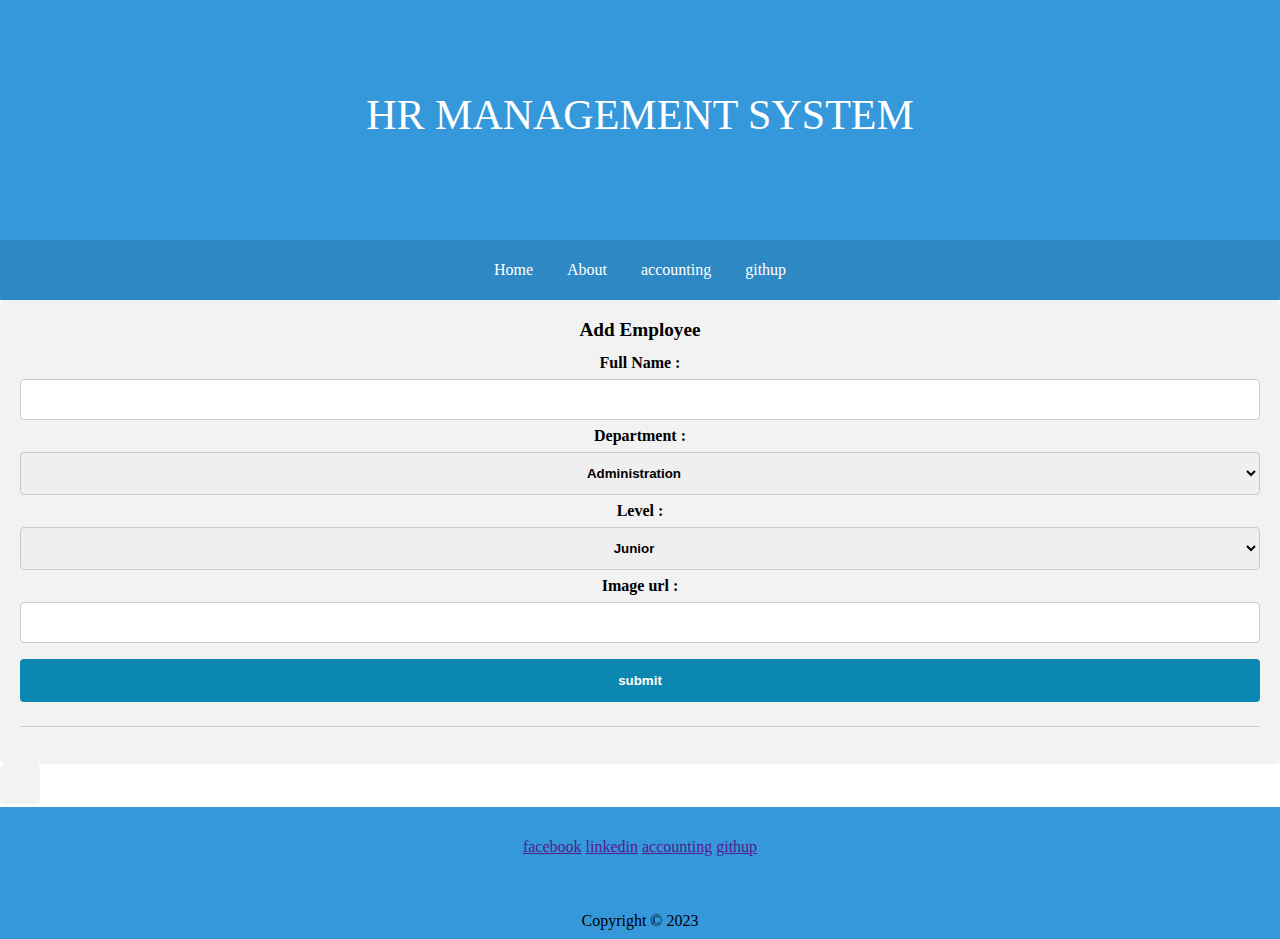
<file: index.html>
<!DOCTYPE html>
<html lang="en">
  <head>
    <meta charset="UTF-8" />
    <meta http-equiv="X-UA-Compatible" content="IE=edge" />
    <meta name="viewport" content="width=device-width, initial-scale=1.0" />
    <title>home page</title>

    <link href="./reset.css" rel="styleSheet" />
    <link href="./styling.css" rel="styleSheet" />
  </head>
  <body>
    <header>
      <h1>HR management system</h1>
      <nav>
        <a href="index.html">Home</a>
        <a href="">About</a>
        <a href="accounting.html">accounting</a>
        <a href="">githup</a>
      </nav>
    </header>
    <main>
      <section id="formSectionEL">
        <div>
          <form id="formEL">
            <fieldset>
              <h1>Add Employee</h1>
              <br />
              <h3>Full Name :</h3>
              <input type="text" id="name" name="name" /> <br />
              <h3>Department :</h3>
              <select id="department" name="department">
                <option value="Administration">Administration</option>
                <option value="Marketing">Marketing</option>
                <option value="Development">Development</option>
                <option value="Finance">Finance</option>
              </select>
              <br />
              <h3>Level :</h3>
              <select id="level" name="level">
                <option value="Junior">Junior</option>
                <option value="Mid-Senior">Mid-Senior</option>
                <option value="Senior">Senior</option>
              </select>
              <br />
              <h3>Image url :</h3>
              <input type="text" id="imgurl" name="imgurl" />
              <input type="submit" value="submit" id="submitEL" /> <br />
            </fieldset>
          </form>
          <hr />
        </div>
      </section>
      <section id="cardsSectionEL"></section>
    </main>
    <footer>
      <div>
        <br /><br />
        <nav>
          <a href="">facebook</a>
          <a href="">linkedin</a>
          <a href="">accounting</a>
          <a href="">githup</a>
        </nav>
        <br />
        <br />
        <br />
        <p>Copyright &copy; 2023</p>
      </div>
    </footer>
    <!-- <script src="./events.js"></script> -->
    <script src="./app.js"></script>
  </body>
</html>
</file>
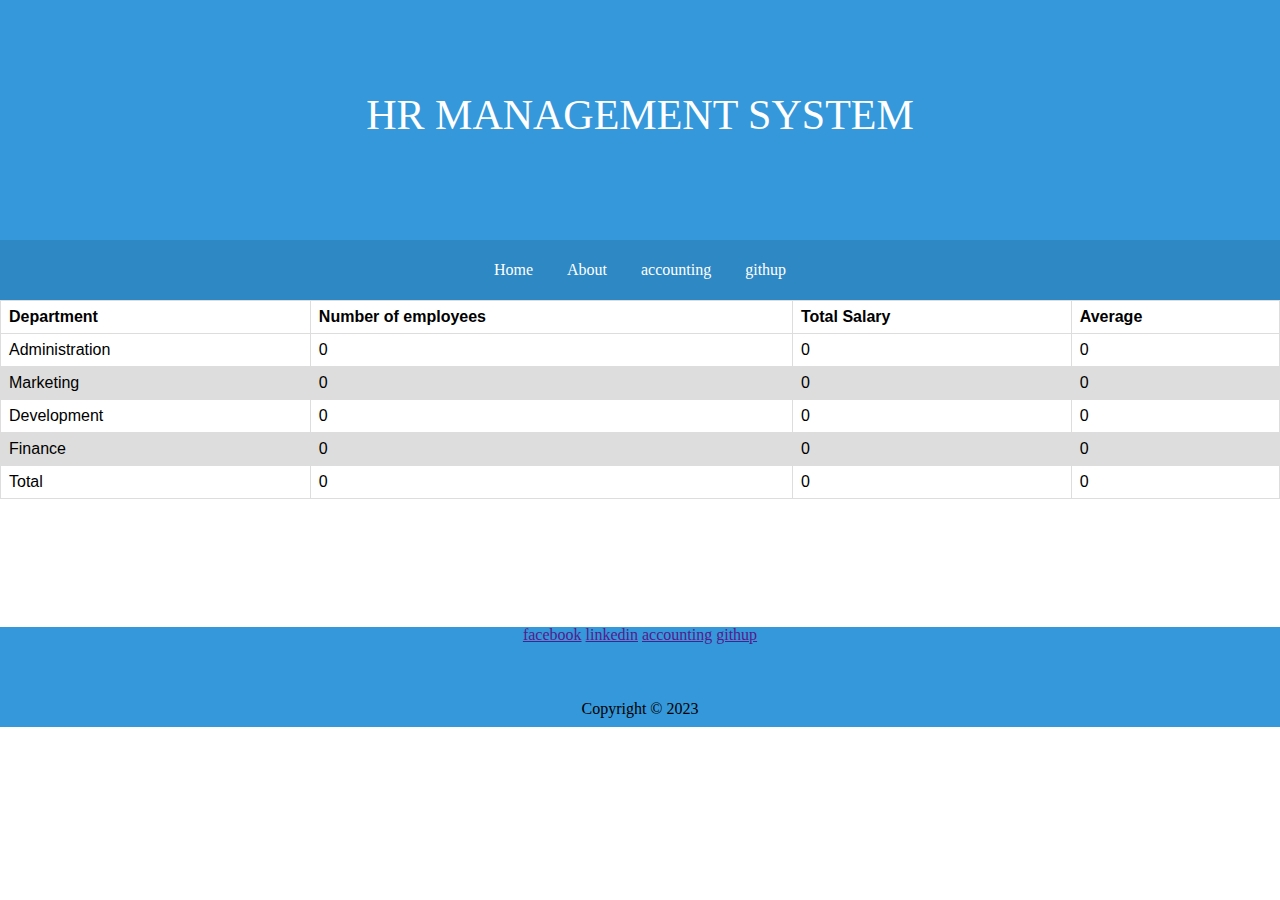
<file: accounting.html>
<!DOCTYPE html>
<html lang="en">
  <head>
    <meta charset="UTF-8" />
    <meta http-equiv="X-UA-Compatible" content="IE=edge" />
    <meta name="viewport" content="width=device-width, initial-scale=1.0" />
    <title>accounting</title>
    <link href="./reset.css" rel="styleSheet" />
    <link href="./styling.css" rel="styleSheet" />
  </head>
  <body>
    <header>
      <h1>HR management system</h1>
      <nav>
        <a href="index.html">Home</a>
        <a href="">About</a>
        <a href="accounting.html">accounting</a>
        <a href="">githup</a>
      </nav>
    </header>
    <main>
      <table>
        <thead>
          <tr>
            <th>Department</th>
            <th>Number of employees</th>
            <th>Total Salary</th>
            <th>Average</th>
          </tr>
        </thead>
        <tbody id="tableBodyEL"></tbody>
        <tfoot>
          <tr>
            <td>Total</td>
            <td id="totalNumberOfEmployeesEL"></td>
            <td id="toltalSalaryofAll"></td>
            <td id="avgSalaryOfAllEL"></td>
          </tr>
        </tfoot>
      </table>
      <br /><br /><br /><br /><br /><br /><br /><br />
    </main>
    <footer>
      <div>
        <nav>
          <a href="">facebook</a>
          <a href="">linkedin</a>
          <a href="">accounting</a>
          <a href="">githup</a>
        </nav>
        <br />
        <br />
        <br />
        <p>Copyright &copy; 2023</p>
      </div>
    </footer>
    <script src="./accounting.js"></script>
  </body>
</html>
</file>
<file: styling.css>
header {
  width: 100%;
  height: 300px;
  background-color: #3498db;
  text-align: center;
  position: relative;
  top: 0;
}
header h1 {
  font-size: 42px;
  color: #fff;
  line-height: 230px;
  text-transform: uppercase;
  font-weight: 100;
}
header nav {
  position: absolute;
  bottom: 0;
  height: 60px;
  line-height: 60px;
  width: 100%;
  background-color: rgba(0, 0, 0, 0.1);
}
header nav a {
  color: #fff;
  display: inline-block;
  padding: 10px 15px;
  line-height: 1;
  text-decoration: none;
}

main div {
  border-radius: 5px;
  background-color: #f2f2f2;
  padding: 20px;
}
main h1 {
  text-align: center;
  font-size: larger;
}
main h3 {
  position: relative;
  text-align: center;
}
main input[type="text"],
select {
  width: 100%;
  padding: 12px 20px;
  margin: 8px 0;
  display: inline-block;
  border: 1px solid #ccc;
  border-radius: 4px;
  box-sizing: border-box;
  text-align: center;
  font-weight: bold;
}

input[type="submit"] {
  width: 100%;
  background-color: #0c87b0;
  color: white;
  padding: 14px 20px;
  margin: 8px 0;
  border: none;
  border-radius: 4px;
  cursor: pointer;
  font-weight: bolder;
}

main #cardsContainorEL {
  display: inline-block;
  align-content: center;
}
main #cardsSectionEL #cardsContainorEL div {
  background-color: rgba(0, 187, 254, 0.623);
  height: fit-content;
  width: fit-content;
  align-items: center;
  align-content: center;
  display: inline-block;
  margin: 1%;
}

main #cardsSectionEL #cardsContainorEL div img {
  height: 350px;
}
table {
  font-family: arial, sans-serif;
  border-collapse: collapse;
  width: 100%;
}

td,
th {
  border: 1px solid #dddddd;
  text-align: left;
  padding: 8px;
}

tr:nth-child(even) {
  background-color: #dddddd;
}

footer div {
  background-color: #3498db;
  text-align: center;
  position: relative;
  top: 0;
}
footer p {
  color: #000000;
  display: inline-block;
  padding: 10px 15px;
  line-height: 1;
  text-decoration: none;
}

footer nav {
  color: aliceblue;
}
</file>
